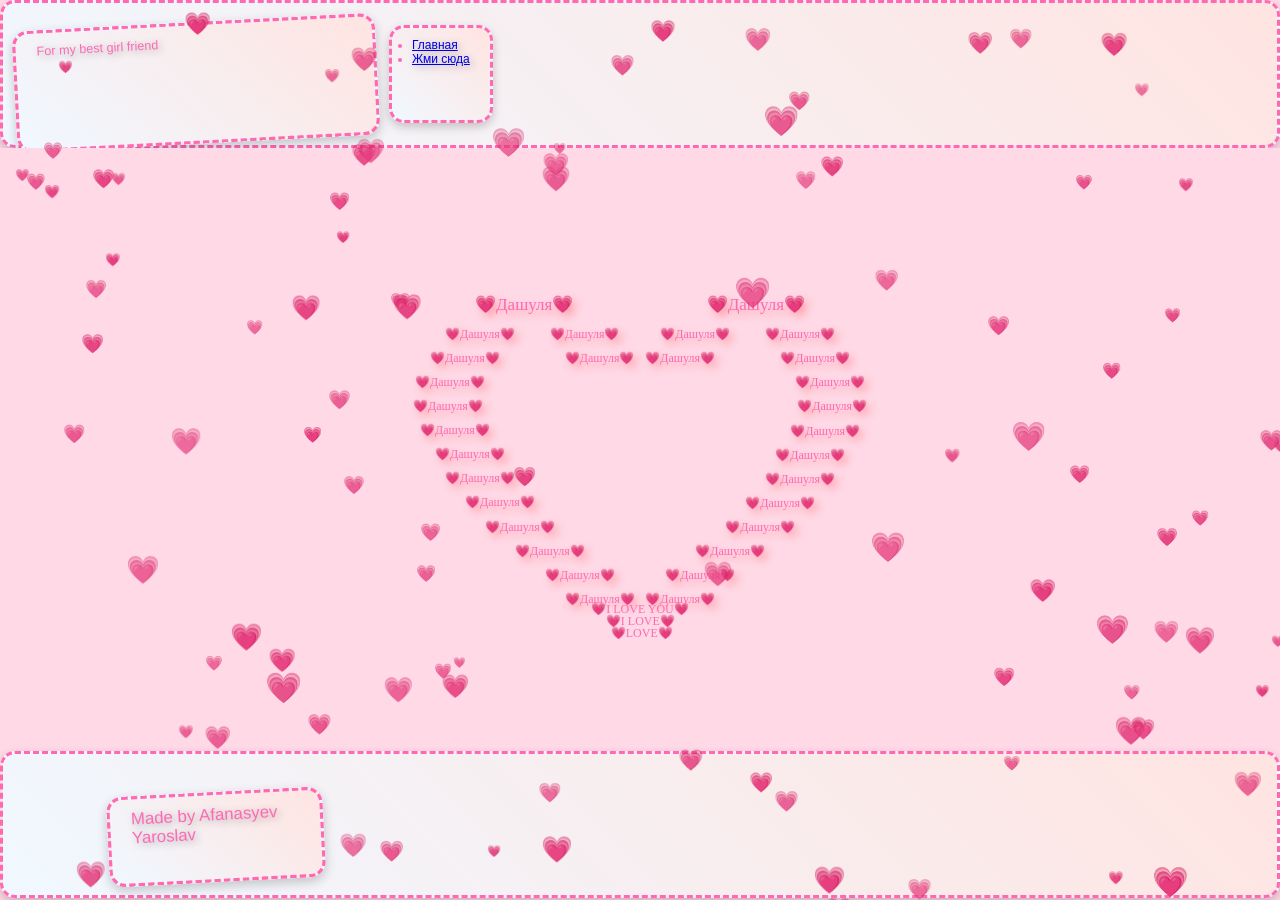
<file: index.html>
<!DOCTYPE html>
<html lang="en">

<head>
    <meta charset="UTF-8">
    <meta name="viewport" content="width=device-width, initial-scale=1.0">
    <title>💗Дашуля💗</title>
    <link rel="stylesheet" href="style.css">
</head>

<body>
    <header>
        <div class="container_header">
            <p class="text_header">For my best girl friend</p>
            <ul class="header_list">
                <li class="header_utem"><a href="index.html">Главная</a></li>
                <li class="header_utem"><a href="index2.html">Жми сюда</a></li>
            </ul>
        </div>
    </header>
    <main>
        <div class="container_main">
            <div class="container">
                <div class="con one">
                    <p class="text">💗Дашуля💗</p>
                </div>
                <div class="con two">
                    <p class="text two1">💗Дашуля💗</p>
                    <p class="text two2">💗Дашуля💗</p>
                </div>
                <div class="con three">
                    <p class="text three1">💗Дашуля💗</p>
                    <p class="text three2">💗Дашуля💗</p>
                </div>
                <div class="con four">
                    <p class="text">💗Дашуля💗</p>
                </div>
                <div class="con five">
                    <p class="text">💗Дашуля💗</p>
                </div>
                <div class="con six">
                    <p class="text">💗Дашуля💗</p>
                </div>
                <div class="con seven">
                    <p class="text">💗Дашуля💗</p>
                </div>
                <div class="con eight">
                    <p class="text">💗Дашуля💗</p>
                </div>
                <div class="con nine">
                    <p class="text">💗Дашуля💗</p>
                </div>
                <div class="con ten">
                    <p class="text">💗Дашуля💗</p>
                </div>
                <div class="con eleven">
                    <p class="text">💗Дашуля💗</p>
                </div>
                <div class="con twelve">
                    <p class="text">💗Дашуля💗</p>
                </div>
                <div class="con threeting">
                    <p class="text">💗Дашуля💗</p>
                </div>
            </div>
            <div class="container clon">
                <div class="con one">
                    <p class="text1">💗Дашуля💗</p>
                </div>
                <div class="con two">
                    <p class="text1 two1">💗Дашуля💗</p>
                    <p class="text1 two2">💗Дашуля💗</p>
                </div>
                <div class="con three">
                    <p class="text1 three1">💗Дашуля💗</p>
                    <p class="text1 three2">💗Дашуля💗</p>
                </div>
                <div class="con four">
                    <p class="text1 ">💗Дашуля💗</p>
                </div>
                <div class="con five">
                    <p class="text1 ">💗Дашуля💗</p>
                </div>
                <div class="con six">
                    <p class="text1 ">💗Дашуля💗</p>
                </div>
                <div class="con seven">
                    <p class="text1 ">💗Дашуля💗</p>
                </div>
                <div class="con eight">
                    <p class="text1 ">💗Дашуля💗</p>
                </div>
                <div class="con nine">
                    <p class="text1">💗Дашуля💗</p>
                </div>
                <div class="con ten">
                    <p class="text1">💗Дашуля💗</p>
                </div>
                <div class="con eleven">
                    <p class="text1 ">💗Дашуля💗</p>
                </div>
                <div class="con twelve">
                    <p class="text1 ">💗Дашуля💗</p>
                </div>
                <div class="con threeting">
                    <p class="text1 ">💗Дашуля💗</p>
                </div>
            </div>
        </div>
        <div class="cont_lov">
            <p class="text_lov1">💗I LOVE YOU💗</p>
            <p class="text_lov2">💗I LOVE💗</p>
            <p class="text_lov3">💗LOVE💗</p>
        </div>
    </main>
    <footer>
        <p class="text_footer">Made by Afanasyev Yaroslav</p>
    </footer>
    <script src="script.js"></script>
    
</body>

</html>
</file>
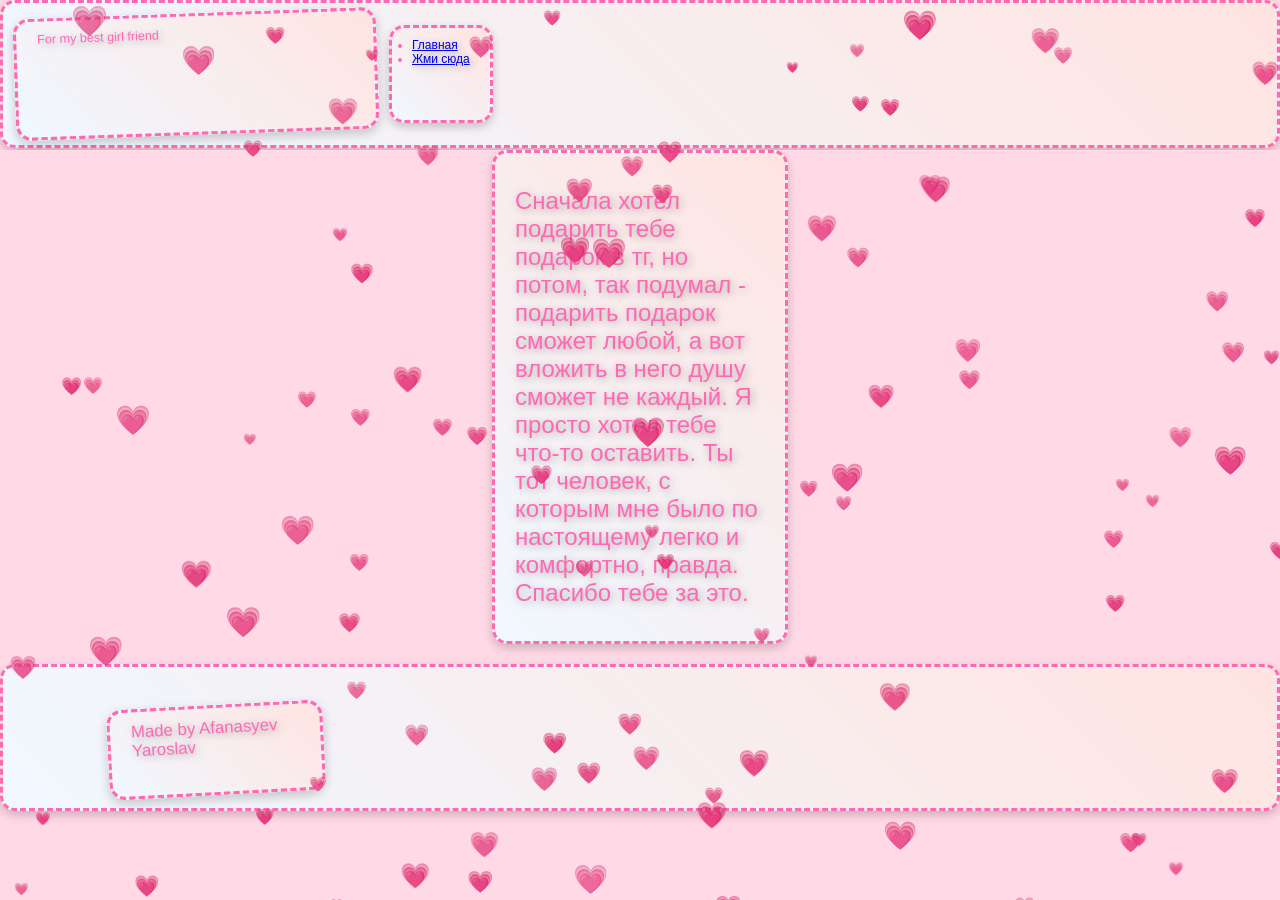
<file: index2.html>
<!DOCTYPE html>
<html lang="en">

<head>
    <meta charset="UTF-8">
    <meta name="viewport" content="width=device-width, initial-scale=1.0">
    <title>💗Дашуля💗</title>
    <link rel="stylesheet" href="style2.css">
</head>

<body>
    <header>
        <div class="container_header">
            <p class="text_header">For my best girl friend</p>
            <ul class="header_list">
                <li class="header_utem"><a href="index.html">Главная</a></li>
                <li class="header_utem"><a href="index2.html">Жми сюда</a></li>
            </ul>
        </div>
    </header>
    <main>
        <div class="container_main">
            <p class="text_main">Сначала хотел подарить тебе подарок в тг, но потом, так подумал - подарить подарок сможет
                любой, а вот вложить в него душу сможет не каждый. Я просто хотел тебе что-то оставить. Ты тот человек, с которым мне
                было по настоящему легко и комфортно, правда. Спасибо тебе за это.</p>
        </div>
    </main>
    <footer>
        <p class="text_footer">Made by Afanasyev Yaroslav</p>
    </footer>
    <script src="script.js"></script>
</body>

</html>
</file>
<file: style.css>
body {
     background-color: rgb(255, 217, 230);
     margin: 0;
     padding: 0;
 }

 header {
     height: 13.5vh;
     position: relative;
     font-family: 'Comic Sans MS', cursive, sans-serif;
     /* Забавный шрифт для игривого настроения */
     font-size: 24px;
     /* Размер шрифта */
     color: #ff69b4;
     /* Ярко-розовый цвет текста */
     text-shadow: 2px 2px 8px rgba(0, 0, 0, 0.3);
     /* Тень под текстом для объема */
     background: linear-gradient(45deg, #f0f8ff, #ffe4e1);
     /* Градиентный фон для текста */
     padding: 10px 20px;
     /* Внутренние отступы вокруг текста */
     border-radius: 15px;
     /* Скругление углов блока */
     border: 3px dashed #ff69b4;
     /* Стильная рамка с точками */
     box-shadow: 0 4px 10px rgba(0, 0, 0, 0.2);
     /* Тень вокруг блока для глубины */

     transition: all 0.3s ease;
     /* Плавное изменение стилей при наведении */

 }
.container_header{
    display: flex;
}
.header_list{
    height: 8vh;
    margin-left: 20px;
     font-family: 'Comic Sans MS', cursive, sans-serif;
     /* Забавный шрифт для игривого настроения */
     font-size: 12px;
     /* Размер шрифта */
     color: #ff69b4;
     /* Ярко-розовый цвет текста */
     text-shadow: 2px 2px 8px rgba(0, 0, 0, 0.3);
     /* Тень под текстом для объема */
     background: linear-gradient(45deg, #f0f8ff, #ffe4e1);
     /* Градиентный фон для текста */
     padding: 10px 20px;
     /* Внутренние отступы вокруг текста */
     border-radius: 15px;
     /* Скругление углов блока */
     border: 3px dashed #ff69b4;
     /* Стильная рамка с точками */
     box-shadow: 0 4px 10px rgba(0, 0, 0, 0.2);
     /* Тень вокруг блока для глубины */
     transition: all 0.3s ease;
     /* Плавное изменение стилей при наведении */
}
 .text_header {
    height: 10vh;
     width: 300px;
     font-family: 'Comic Sans MS', cursive, sans-serif;
     /* Забавный шрифт для игривого настроения */
     font-size: 12px;
     /* Размер шрифта */
     color: #ff69b4;
     /* Ярко-розовый цвет текста */
     text-shadow: 2px 2px 8px rgba(0, 0, 0, 0.3);
     /* Тень под текстом для объема */
     background: linear-gradient(45deg, #f0f8ff, #ffe4e1);
     /* Градиентный фон для текста */
     padding: 10px 20px;
     /* Внутренние отступы вокруг текста */
     border-radius: 15px;
     /* Скругление углов блока */
     border: 3px dashed #ff69b4;
     /* Стильная рамка с точками */
     box-shadow: 0 4px 10px rgba(0, 0, 0, 0.2);
     /* Тень вокруг блока для глубины */
     transform: rotate(-3deg) scale(1.05);
     /* Небольшой наклон и увеличение для динамики */
     transition: all 0.3s ease;
     /* Плавное изменение стилей при наведении */
 }












 main {
     position: relative;
     background-color: rgb(255, 217, 230);
     height: 67vh;
 }

 /*Контейнеры*/
 .container_main {
     display: flex;
     justify-content: center;
     align-items: center;
     height: 70vh;
 }


 .clon {
     transform: scaleX(-1);
     margin-left: -50px;
 }

 .con {
     display: flex;
     line-height: 0.01;
     font-size: 12px;
     text-shadow: 4px 4px 10px rgba(255, 0, 0, 0.3);
     color: #ff69b4;
 }

 .text {
     margin-left: 20px;
 }

 .text1 {
     transform: scaleX(-1);
     margin-left: 20px;
 }

 .container {
     height: 500px;
     width: 300px;
     margin-top: 150px;
 }

 .cont_lov {

     position: fixed;
     font-size: 12px;
     line-height: 0.01;
     top: 69vh;
     left: 50%;
     transform: translate(-50%, -50%);
     color: #ff69b4;
 }

 .text_lov2 {
     margin-left: 15%;
 }

 .text_lov3 {
     margin-left: 20%;
 }




 /*Основные элементы*/
 .one {
     margin-left: 90px;
     font-size: 17px;
 }

 .two {
     gap: 15px;
     margin-left: 60px;
 }

 .three {
     gap: 45px;
     margin-left: 45px;
 }

 .four {
     margin-left: 30px;
 }

 .five {
     margin-left: 28px;
 }

 .six {
     margin-left: 35px;
 }

 .seven {
     margin-left: 50px;
 }

 .eight {
     margin-left: 60px;
 }

 .nine {
     margin-left: 80px;
 }

 .ten {
     margin-left: 100px;
 }

 .eleven {
     margin-left: 130px;
 }

 .twelve {
     margin-left: 160px;
 }

 .threeting {
     margin-left: 180px;
 }









 footer {
     position: relative;
     height: 13.5vh;
     font-family: 'Comic Sans MS', cursive, sans-serif;
     /* Забавный шрифт для игривого настроения */
     font-size: 24px;
     /* Размер шрифта */
     color: #ff69b4;
     /* Ярко-розовый цвет текста */
     text-shadow: 2px 2px 8px rgba(0, 0, 0, 0.3);
     /* Тень под текстом для объема */
     background: linear-gradient(45deg, #f0f8ff, #ffe4e1);
     /* Градиентный фон для текста */
     padding: 10px 20px;
     /* Внутренние отступы вокруг текста */
     border-radius: 15px;
     /* Скругление углов блока */
     border: 3px dashed #ff69b4;
     /* Стильная рамка с точками */
     box-shadow: 0 4px 10px rgba(0, 0, 0, 0.2);
     /* Тень вокруг блока для глубины */
     transition: all 0.3s ease;
     /* Плавное изменение стилей при наведении */
 }

 .text_footer {
     margin-left: 78%;
     font-family: 'Comic Sans MS', cursive, sans-serif;
     /* Забавный шрифт для игривого настроения */
     font-size: 24px;
     /* Размер шрифта */
     color: #ff69b4;
     /* Ярко-розовый цвет текста */
     text-shadow: 2px 2px 8px rgba(0, 0, 0, 0.3);
     /* Тень под текстом для объема */
     background: linear-gradient(45deg, #f0f8ff, #ffe4e1);
     /* Градиентный фон для текста */
     padding: 10px 20px;
     /* Внутренние отступы вокруг текста */
     border-radius: 15px;
     /* Скругление углов блока */
     border: 3px dashed #ff69b4;
     /* Стильная рамка с точками */
     box-shadow: 0 4px 10px rgba(0, 0, 0, 0.2);
     /* Тень вокруг блока для глубины */
     transform: rotate(-3deg) scale(1.05);
     /* Небольшой наклон и увеличение для динамики */
     transition: all 0.3s ease;
     /* Плавное изменение стилей при наведении */
     width: 250px;
     height: 60px;
 }



 @media(max-width: 550px) {

     .container_main {
         transform: scale(0.8);
     }


     .cont_lov {
         font-size: 8px;
         top: 63.5vh;
     }

     .text_header {
         width: 200px;
         margin-bottom: 40px;
     }
     .text_header{
        margin-bottom: 20px;
     }
     
     .text {
         margin-left: 3px;
     }

     .text1 {
         margin-left: 3px;
     }




     .one {
         margin-left: 60px;
     }

     .two {
         gap: 1px;
         margin-left: 30px;
     }

     .three {
         gap: 16px;
         margin-left: 20px;
     }

     .four {
         margin-left: 10px;
     }

     .five {
         margin-left: 8px;
     }

     .six {
         margin-left: 11px;
     }

     .seven {
         margin-left: 20px;
     }

     .eight {
         margin-left: 40px;
     }

     .nine {
         margin-left: 50px;
     }

     .ten {
         margin-left: 70px;
     }

     .eleven {
         margin-left: 90px;
     }

     .twelve {
         margin-left: 110px;
     }

     .threeting {
         font-size: 10px;
         margin-left: 130px;
     }
 }













 @media(max-width: 1600px) {
     .text_footer {
         font-size: 16px;
         margin-left: 90px;
         margin-top: 30px;
         width: 160px;
     }
 }
@media(max-width: 405px){
    .threeting{
        margin-left: 115px;
    }
    .twelve{
        margin-left: 105px;
    }
    .three{
        margin-left: 15px;
    }
    
}


@media(max-height:844px){
    main{
        height: 66vh;
    }
    
    .text_footer{
        margin-top: -5px;
    }
    .text_header{
        margin-top: -5px;
    }
  
    .cont_lov{
        top: 71vh;
       
    }

}
</file>
<file: style2.css>
body {
     background-color: rgb(255, 217, 230);
     margin: 0;
     padding: 0;
 }

 header {
     height: 13.5vh;
     position: relative;
     font-family: 'Comic Sans MS', cursive, sans-serif;
     /* Забавный шрифт для игривого настроения */
     font-size: 8px;
     /* Размер шрифта */
     color: #ff69b4;
     /* Ярко-розовый цвет текста */
     text-shadow: 2px 2px 8px rgba(0, 0, 0, 0.3);
     /* Тень под текстом для объема */
     background: linear-gradient(45deg, #f0f8ff, #ffe4e1);
     /* Градиентный фон для текста */
     padding: 10px 20px;
     /* Внутренние отступы вокруг текста */
     border-radius: 15px;
     /* Скругление углов блока */
     border: 3px dashed #ff69b4;
     /* Стильная рамка с точками */
     box-shadow: 0 4px 10px rgba(0, 0, 0, 0.2);
     /* Тень вокруг блока для глубины */

     transition: all 0.3s ease;
     /* Плавное изменение стилей при наведении */
 }
.container_header{
    display: flex;
}
.header_list{
    height: 8vh;
    margin-left: 20px;
     font-family: 'Comic Sans MS', cursive, sans-serif;
     /* Забавный шрифт для игривого настроения */
     font-size: 12px;
     /* Размер шрифта */
     color: #ff69b4;
     /* Ярко-розовый цвет текста */
     text-shadow: 2px 2px 8px rgba(0, 0, 0, 0.3);
     /* Тень под текстом для объема */
     background: linear-gradient(45deg, #f0f8ff, #ffe4e1);
     /* Градиентный фон для текста */
     padding: 10px 20px;
     /* Внутренние отступы вокруг текста */
     border-radius: 15px;
     /* Скругление углов блока */
     border: 3px dashed #ff69b4;
     /* Стильная рамка с точками */
     box-shadow: 0 4px 10px rgba(0, 0, 0, 0.2);
     /* Тень вокруг блока для глубины */
     transition: all 0.3s ease;
     /* Плавное изменение стилей при наведении */
}
 .text_header {
    margin-top: 3px;
    height: 10vh;
     width: 300px;
     font-family: 'Comic Sans MS', cursive, sans-serif;
     /* Забавный шрифт для игривого настроения */
     font-size: 12px;
     /* Размер шрифта */
     color: #ff69b4;
     /* Ярко-розовый цвет текста */
     text-shadow: 2px 2px 8px rgba(0, 0, 0, 0.3);
     /* Тень под текстом для объема */
     background: linear-gradient(45deg, #f0f8ff, #ffe4e1);
     /* Градиентный фон для текста */
     padding: 10px 20px;
     /* Внутренние отступы вокруг текста */
     border-radius: 15px;
     /* Скругление углов блока */
     border: 3px dashed #ff69b4;
     /* Стильная рамка с точками */
     box-shadow: 0 4px 10px rgba(0, 0, 0, 0.2);
     /* Тень вокруг блока для глубины */
     transform: rotate(-2deg) scale(1.05);
     /* Небольшой наклон и увеличение для динамики */
     transition: all 0.3s ease;
     /* Плавное изменение стилей при наведении */
 }












 main {
     position: relative;
     background-color: rgb(255, 217, 230);
 }

 .container_main {
    margin: 2px auto;
     width: 250px;
     font-family: 'Comic Sans MS', cursive, sans-serif;
     /* Забавный шрифт для игривого настроения */
     font-size: 24px;
     /* Размер шрифта */
     color: #ff69b4;
     /* Ярко-розовый цвет текста */
     text-shadow: 2px 2px 8px rgba(0, 0, 0, 0.3);
     /* Тень под текстом для объема */
     background: linear-gradient(45deg, #f0f8ff, #ffe4e1);
     /* Градиентный фон для текста */
     padding: 10px 20px;
     /* Внутренние отступы вокруг текста */
     border-radius: 15px;
     /* Скругление углов блока */
     border: 3px dashed #ff69b4;
     /* Стильная рамка с точками */
     box-shadow: 0 4px 10px rgba(0, 0, 0, 0.2);
     /* Тень вокруг блока для глубины */
     transition: all 0.3s ease;
     /* Плавное изменение стилей при наведении */
     
 }





















 footer {
    bottom: -2vh;
     position: relative;
     height: 13.5vh;
     font-family: 'Comic Sans MS', cursive, sans-serif;
     /* Забавный шрифт для игривого настроения */
     font-size: 24px;
     /* Размер шрифта */
     color: #ff69b4;
     /* Ярко-розовый цвет текста */
     text-shadow: 2px 2px 8px rgba(0, 0, 0, 0.3);
     /* Тень под текстом для объема */
     background: linear-gradient(45deg, #f0f8ff, #ffe4e1);
     /* Градиентный фон для текста */
     padding: 10px 20px;
     /* Внутренние отступы вокруг текста */
     border-radius: 15px;
     /* Скругление углов блока */
     border: 3px dashed #ff69b4;
     /* Стильная рамка с точками */
     box-shadow: 0 4px 10px rgba(0, 0, 0, 0.2);
     /* Тень вокруг блока для глубины */
     transition: all 0.3s ease;
     /* Плавное изменение стилей при наведении */
 }

 .text_footer {
    margin-bottom: 12px;
     margin-left: 78%;
     font-family: 'Comic Sans MS', cursive, sans-serif;
     /* Забавный шрифт для игривого настроения */
     font-size: 24px;
     /* Размер шрифта */
     color: #ff69b4;
     /* Ярко-розовый цвет текста */
     text-shadow: 2px 2px 8px rgba(0, 0, 0, 0.3);
     /* Тень под текстом для объема */
     background: linear-gradient(45deg, #f0f8ff, #ffe4e1);
     /* Градиентный фон для текста */
     padding: 10px 20px;
     /* Внутренние отступы вокруг текста */
     border-radius: 15px;
     /* Скругление углов блока */
     border: 3px dashed #ff69b4;
     /* Стильная рамка с точками */
     box-shadow: 0 4px 10px rgba(0, 0, 0, 0.2);
     /* Тень вокруг блока для глубины */
     transform: rotate(-3deg) scale(1.05);
     /* Небольшой наклон и увеличение для динамики */
     transition: all 0.3s ease;
     /* Плавное изменение стилей при наведении */
     width: 250px;
     height: 60px;
 }

 @media(max-width:550px) {
     .text_header {
         width: 200px;
         margin-bottom: 40px;
     }

     .text_header {
         margin-bottom: 20px;
     }
 }

 @media(max-width: 1600px) {
     .text_footer {
         font-size: 16px;
         margin-left: 90px;
         margin-top: 30px;
         width: 160px;
     }
 }
</file>
